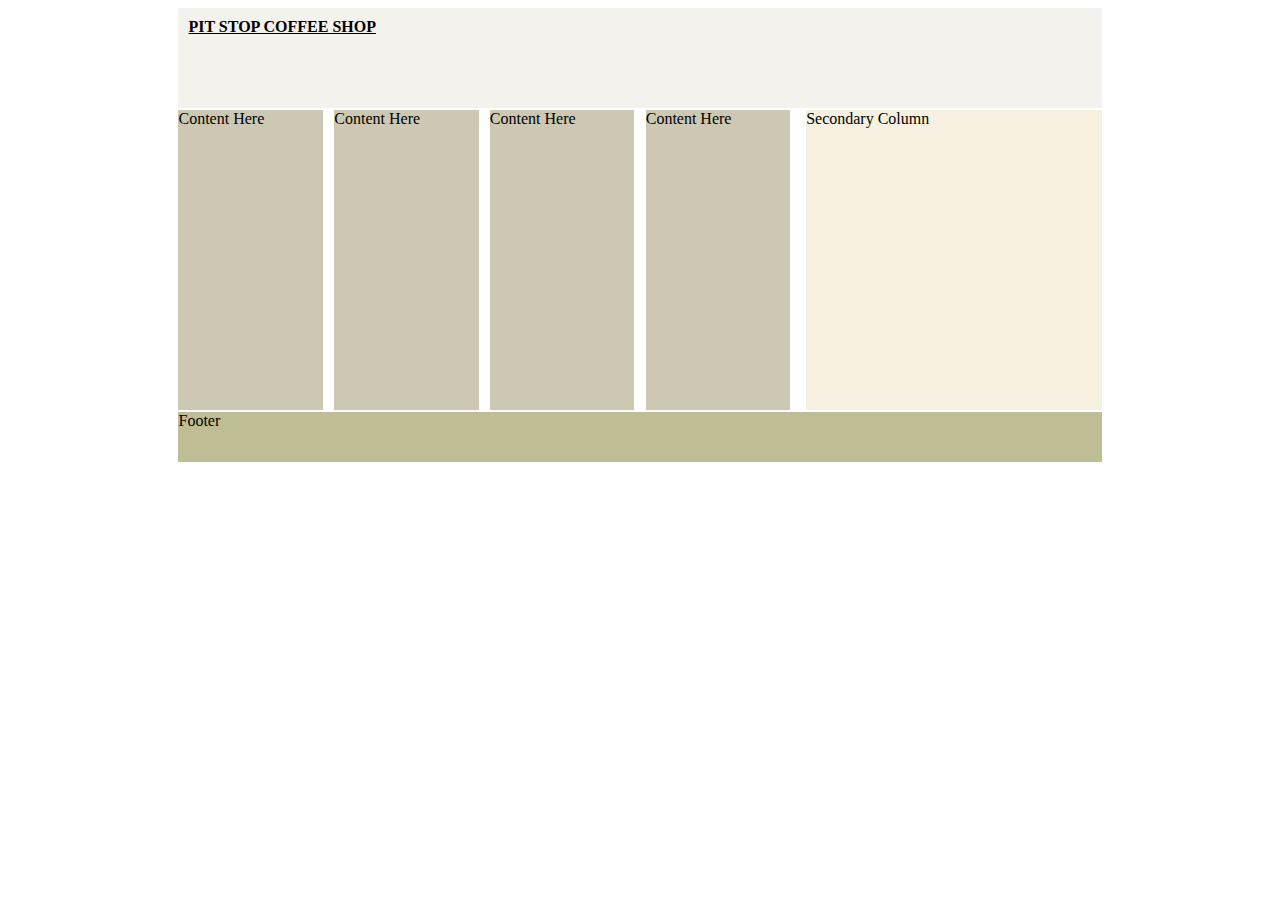
<file: pricelist/index.html>
<!DOCTYPE HTML PUBLIC "">
<html>
<head>
<title>240 Pixel Right Column, 1/4 x 1/4 x 1/4 x 1/4 Main Column.</title>
<meta http-equiv="Content-Type" content="text/html; charset=iso-8859-1" >
<link rel="stylesheet" type="text/css" href="styles.css" >
</head>
<body>
<div id="doc" class="yui-t5">
  <div id="hd">
    <div id="header"><h1><a href="">PIT STOP COFFEE SHOP</a></h1></div>
  </div>
  <div id="bd">
    <div id="yui-main">
      <div class="yui-b">
        <div class="yui-g">
          <div class="yui-g first">
            <div class="yui-u first">
              <div class="content">Content Here</div>
            </div>
            <div class="yui-u">
              <div class="content">Content Here</div>
            </div>
          </div>
          <div class="yui-g">
            <div class="yui-u first">
              <div class="content">Content Here</div>
            </div>
            <div class="yui-u">
              <div class="content">Content Here</div>
            </div>
          </div>
        </div>
      </div>
    </div>
    <div class="yui-b">
      <div id="secondary">Secondary Column</div>
    </div>
  </div>
  <div id="ft">
    <div id="footer">Footer</div>
  </div>
</div>
</body>
</html>
</file>
<file: pricelist/styles.css>
/*
version: 2.2.2
*/
/* Test cafe */
body{text-align:center;}
#ft{clear:both;}
/**/
/* 750 centered, and backward compatibility */ 
#doc,#doc2,#doc3,.yui-t1,.yui-t2,.yui-t3,.yui-t4,.yui-t5,.yui-t6,.yui-t7 {
	margin:auto;text-align:left;
	width:57.69em;*width:56.3em;min-width:750px;}
/* 950 centered */ 
#doc2 {
	width:73.074em;*width:71.313em;min-width:950px;}
/* 100% with 10px viewport side matting */ 
#doc3 {
	margin:auto 10px; /* not for structure, but so content doesn't bleed to edge */
	width:auto;}
	
/* below required for all fluid grids; adjust widths and margins above accordingly */

	/* to preserve source-order independence for Gecko */
	.yui-b{position:relative;}
	.yui-b{_position:static;} /* for IE < 7 */
	#yui-main .yui-b{position:static;} 

#yui-main {width:100%;}
.yui-t1 #yui-main,
.yui-t2 #yui-main,
.yui-t3 #yui-main{float:right;margin-left:-25em;/* IE: preserve layout at narrow widths */}

.yui-t4 #yui-main,
.yui-t5 #yui-main,
.yui-t6 #yui-main{float:left;margin-right:-25em;/* IE: preserve layout at narrow widths */}

.yui-t1 .yui-b {
	float:left;
    width:12.3207em;*width:12.0106em;}
.yui-t1 #yui-main .yui-b{
    margin-left:13.3207em;*margin-left:13.0106em;
}

.yui-t2 .yui-b {
	float:left;
    width:13.8456em;*width:13.512em;}
.yui-t2 #yui-main .yui-b {
    margin-left:14.8456em;*margin-left:14.512em;
}

.yui-t3 .yui-b {
	float:left;
    width:23.0759em;*width:22.52em;}
.yui-t3 #yui-main .yui-b {
    margin-left:24.0759em;*margin-left:23.52em;
}

.yui-t4 .yui-b {
	float:right;
    width:13.8456em;*width:13.512em;}
.yui-t4 #yui-main .yui-b {
    margin-right:14.8456em;*margin-right:14.512em;
}

.yui-t5 .yui-b {
	float:right;
    width:18.4608em;*width:18.016em;}
.yui-t5 #yui-main .yui-b {
    margin-right:19.4608em;*margin-right:19.016em;
}

.yui-t6 .yui-b {
	float:right;
    width:23.0759em;*width:22.52em;}
.yui-t6 #yui-main .yui-b {
    margin-right:24.0759em;*margin-right:23.52em;
}

.yui-t7 #yui-main .yui-b {
	display:block;margin:0 0 1em 0;
}
#yui-main .yui-b {float:none;width:auto;}
/* GRIDS  */
.yui-g .yui-u, 
.yui-g .yui-g, 
.yui-gc .yui-u,
.yui-gc .yui-g .yui-u,
.yui-ge .yui-u, 
.yui-gf .yui-u{float:right;display:inline;}
.yui-g div.first, 
.yui-gc div.first,
.yui-gc div.first div.first,
.yui-gd div.first, 
.yui-ge div.first, 
.yui-gf div.first{float:left;}
.yui-g .yui-u, 
.yui-g .yui-g{width:49.1%;}
.yui-g .yui-g .yui-u,
.yui-gc .yui-g .yui-u {width:48.1%;}
.yui-gb .yui-u, 
.yui-gc .yui-u, 
.yui-gd .yui-u{float:left;margin-left:2%;*margin-left:1.895%;width:32%;}
.yui-gb div.first, 
.yui-gc div.first, 
.yui-gd div.first{margin-left:0;}
.yui-gc div.first, 
.yui-gd .yui-u{width:66%;}
.yui-gd div.first{width:32%;}
.yui-ge .yui-u{width:24%;}
.yui-ge div.first, 
.yui-gf .yui-u{width:74.2%;}
.yui-gf div.first{width:24%;}
.yui-ge div.first{width:74.2%;}
#bd:after,
.yui-g:after, 
.yui-gb:after, 
.yui-gc:after, 
.yui-gd:after, 
.yui-ge:after, 
.yui-gf:after{content:".";display:block;height:0;clear:both;visibility:hidden;}
#bd,
.yui-g, 
.yui-gb, 
.yui-gc, 
.yui-gd, 
.yui-ge, 
.yui-gf{zoom:1;}


/* Basic Element Formatting */

#header{
	height:100px;
	background-color:#F3F2ED;
	margin:0;
	padding:0;
	}
	
#header h1{
	font-size:1em;
	margin:0;
	padding:10px;
	}
	
#header h1 a{
	color:#000000;
	background-color:#F3F2ED;
	}
	
.content{
	height:300px;
	background:#CCC8B3;
	border-top:#FFFFFF 2px solid;
	margin:0;
	padding:0;
	}
	
#secondary{
	height:300px;
	background:#F6F0E0;
	border-top:#FFFFFF 2px solid;
	margin:0;
	padding:0;
	}
	
#secondaryFull{
	height:50px;
	background-color:#CFB59F;
	border-top:#FFFFFF 2px solid;
	margin:0;
	padding:0;
	}
	
#footer{
	height:50px;
	background:#BFBD93;
	border-top:#FFFFFF 2px solid;
	margin:0;
	padding:0;
	}
</file>
